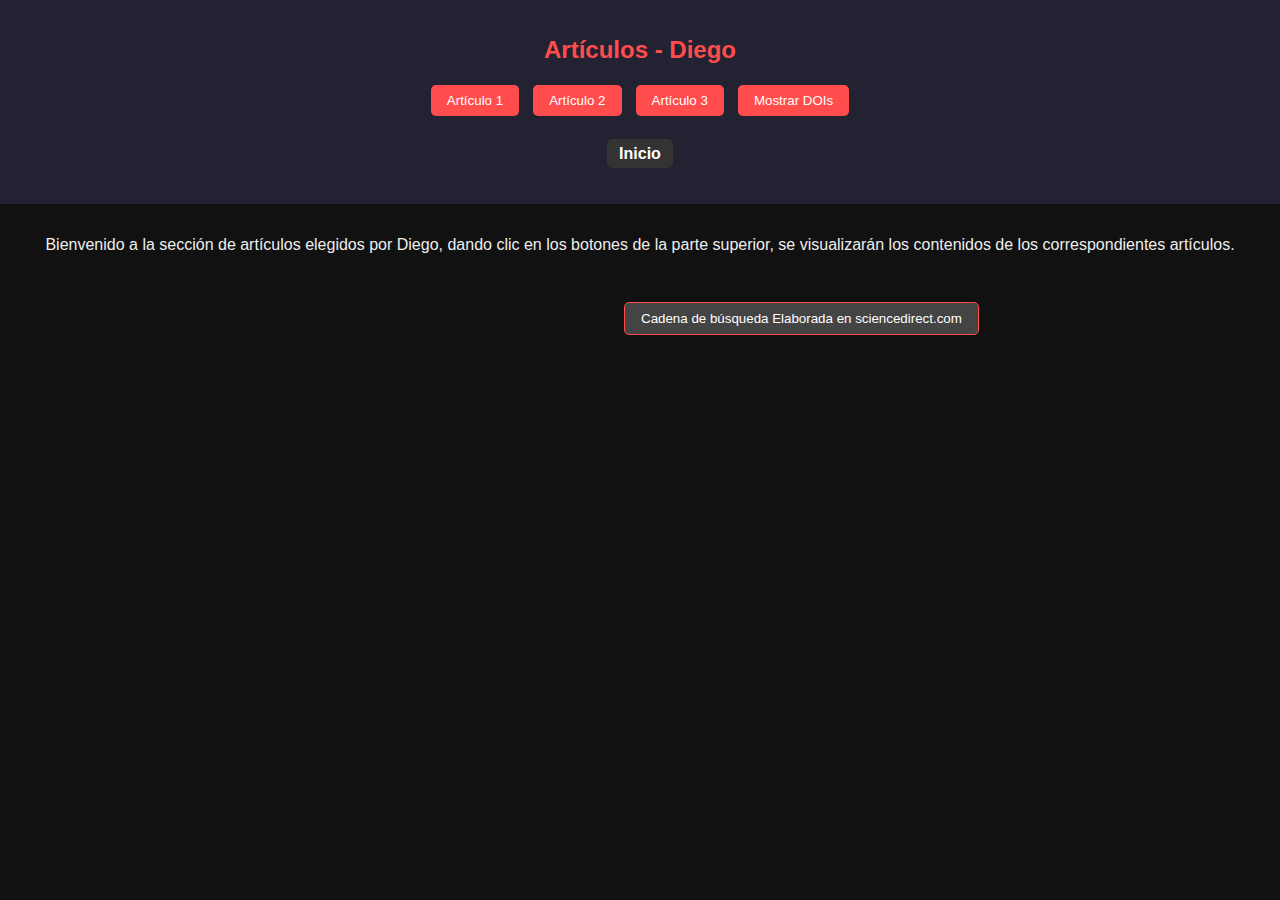
<file: diego.html>
<!DOCTYPE html>
<html lang="es">
<head>
    <meta charset="UTF-8">
    <meta name="viewport" content="width=device-width, initial-scale=1.0">
    <link rel="stylesheet" href="diego.css">
    <link rel="stylesheet" href="style.css">
    <title>Artículos - Diego</title>
</head>
<body>
    
    <header>
        <h2>Artículos - Diego</h2>
        <button data-articulo="1">Artículo 1</button>
        <button data-articulo="2">Artículo 2</button>
        <button data-articulo="3">Artículo 3</button>
        <button id="btnDOI">Mostrar DOIs</button> 
       <h6 class="Regresar"><a href="index.html">Inicio</a></h6>
    </header>

    <main>
        <div>
            <p class="TextoInciial">
                Bienvenido a la sección de artículos elegidos por Diego, dando clic en los botones de la parte superior, se visualizarán los contenidos de los correspondientes artículos.
            </p>
        </div>  

        <div class="btnBusqueda-Principal">
            <button id="btnBusqueda" type="button">Cadena de búsqueda Elaborada en sciencedirect.com</button>
        </div>

        <section id="articulo1" class="articulo oculto">
            <h3>Artículo #1</h3>
            <article>
                <p><b>Título:</b> Big Data Analytics of Knowledge and Skill Sets</p>    
                <p><b>Autores:</b> Tanupriya Choudhury, Deepti Gaur, Sachin Sharma, Shilpi Sharma</p>
                <p><b>Año publicación:</b> A2023</p>
                <p><b>Fuente:</b> Procedia Computer Science, Vol. 218, pp. 244-251</p>
                <p><b>Resumen:</b> El artículo explora cómo las técnicas de analítica de Big Data pueden aplicarse al análisis de conocimientos y competencias, con el objetivo de mejorar procesos educativos y de gestión de talento. Presenta metodologías basadas en minería de datos y algoritmos de aprendizaje para identificar patrones en grandes conjuntos de información relacionados con habilidades.</p>
                <p><b>Palabras claves:</b> Big Data, Knowledge analytics, Skill set analysis, Data mining, Educational analytics</p> 
            </article>
            <button class="cerrar">Cerrar artículo</button>
        </section>

        <section id="articulo2" class="articulo oculto">
            <h3>Artículo #2</h3>
            <article>
                <p><b>Título:</b> Cloud-native workflow framework for stream processing: a comparative study</p>    
                <p><b>Autores:</b> AVinicius Silva, Luiz Angelo Steffenel</p>
                <p><b>Año publicación:</b> 2024</p>
                <p><b>Fuente:</b> RITA - Revista de Informática Teórica e Aplicada, Vol. 31, Nº 1, pp. 32-49</p>
                <p><b>Resumen:</b> Este estudio analiza diferentes frameworks cloud-native para procesamiento de flujos de datos en tiempo real. Se comparan arquitecturas y modelos de despliegue, destacando ventajas, limitaciones y aplicaciones en escenarios de Big Data y analítica en la nube.o</p>
                <p><b>Palabras claves:</b> pStream processing, Cloud-native, Workflow frameworks, Big Data, Comparative study</p> 
            </article>
            <button class="cerrar">Cerrar artículo</button>
        </section>

        <section id="articulo3" class="articulo oculto">
            <h3>Artículo #3</h3>
            <article>
                <p><b>Título:</b> A Hybrid Machine Learning Model for Efficient XML Parsing</p>    
                <p><b>Autores:</b> Priyanka Kumari, Gaurav Sharma, Saurabh Raj</p>
                <p><b>Año publicación:</b> 2024</p>
                <p><b>Fuente:</b> International Journal of Intelligent Systems and Applications (IJISA), Vol. 16, Nº 1, pp. 45-58</p>
                <p><b>Resumen:</b> REl artículo propone un modelo híbrido basado en machine learning para optimizar el análisis de documentos XML. El enfoque combina algoritmos tradicionales con aprendizaje automático, logrando mejoras en eficiencia y precisión al procesar datos estructurados de gran tamaño.</p>
                <p><b>Palabras claves:</b> XML parsing, Hybrid model, Machine learning, Data processing, Algorithm efficiency</p> 
            </article>
            <button class="cerrar">Cerrar artículo</button>
        </section>

        <div id="contenedor"></div>
    </main> 

    
    <script src="diego.js"></script>
</body>
</html>
</file>
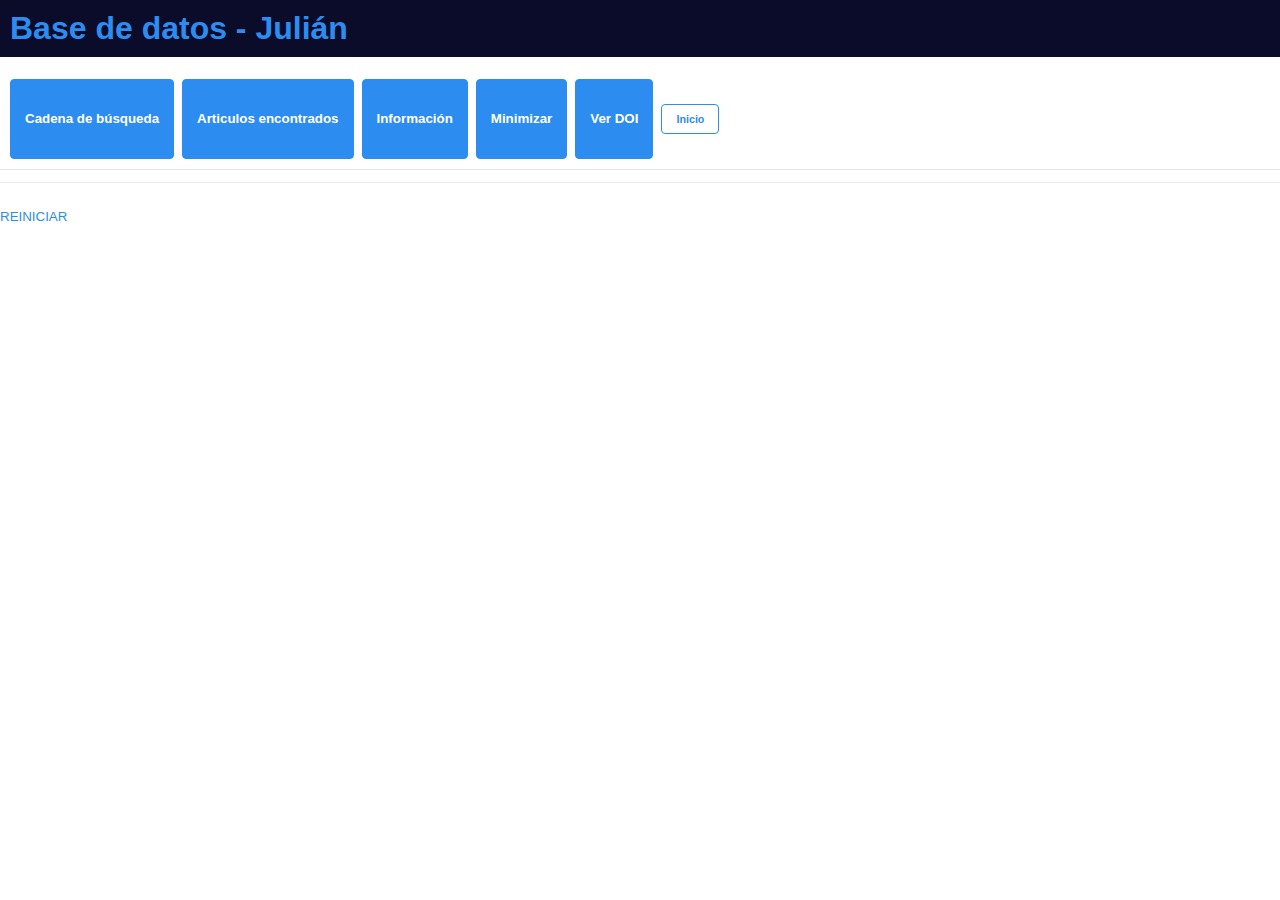
<file: julian.html>
<!DOCTYPE html>
<html lang="en">
<head>
    <meta charset="UTF-8">
    <meta name="viewport" content="width=device-width, initial-scale=1.0">
    <title>Articulos - Julian</title>
    <script src="julian.js" defer></script>
    <link rel="stylesheet" href="julian.css">
    
</head>
<body>
  <header>
    <h1>Base de datos - Julián</h1>
  </header>

  <main>
    <div class="botones">
      <button onclick="mostrarCadena()">Cadena de búsqueda</button>
      <button onclick="mostrarEncontrados()">Articulos encontrados</button>
      <button onclick="mostrarInfo()">Información</button>
      <button onclick="minimizarInfo()">Minimizar</button>
      <button onclick="mostrarDOI()">Ver DOI</button>
      <h6><a href="index.html">Inicio</a></h6>
    </div>

    <section id="panelResultados">
      <p id="textoCadena" class="oculto">
        Cadena utilizada: <code>"WEB DEVELOPMENT" AND "TOOLS" OR "EDUCATION" NOT "BUSSINES"</code>
      </p>

      <p id="textoEncontrados" class="oculto">
        Documentos encontrados: <b id="totalEncontrados">1062</b>
      </p>

      <div id="articulos" class="oculto">
        <h2>Artículos usados</h2>

        <article>
          <h3>Customizing a functional programming language for web development</h3>
          <p><b>Autor:</b> Saša N. Malkov — <b>Año:</b> 2010 — <b>Revista:</b> Computer Languages, Systems & Structures</p>
          <p><b>Resumen:</b> Personaliza Wafl para desarrollo web (documentos, datos, plantillas, diálogos, transacciones).</p>
          <p><b>Palabras clave:</b> Functional programming, Web development, Wafl.</p>
        </article>

        <article>
          <h3>Computing education using generative AI tools: A systematic literature review</h3>
          <p><b>Autores:</b> Friday J. Agbo, Chris Olivia, Godsalvation Oguibe, Ismaila T. Sanusi, Godwin Sani — <b>Año:</b> 2025 — <b>Revista:</b> Computers and Education Open</p>
          <p><b>Resumen:</b> Revisión de 78 estudios sobre IA generativa en educación; buenas prácticas y riesgos.</p>
          <p><b>Palabras clave:</b> Computing education, Generative AI, LLM.</p>
        </article>

        <article>
          <h3>Rhetoric by design: Using web development projects in the technical communication classroom</h3>
          <p><b>Autor:</b> Gregory VanHoosier-Carey — <b>Año:</b> 1997 — <b>Revista:</b> Computers and Composition</p>
          <p><b>Resumen:</b> Proyectos web para fortalecer la práctica retórica en comunicación técnica.</p>
          <p><b>Palabras clave:</b> Pedagogy, Technical communication, Web.</p>
        </article>
      </div>

      
      <div id="doi" class="oculto">
        <h2>DOIs</h2>
        <ul>
          <li> <b>Customizing a functional programming language for web development</b><a href="https://doi.org/10.1016/j.cl.2010.04.001" target="_blank"> 10.1016/j.cl.2010.04.001</a></li>
          <li> <b>Computing education using generative AI tools: A systematic literature review</b><a href="https://doi.org/10.1016/j.caeo.2025.100266" target="_blank">10.1016/j.caeo.2025.100266</a></li>
          <li> <b>Rhetoric by design: Using web development projects in the technical communication classroom</b><a href="https://doi.org/10.1016/S8755-4615(97)90008-6" target="_blank">10.1016/S8755-4615(97)90008-6</a></li>
        </ul>
      </div>
    </section>
  </main>

  <footer>
    <small> <a href="julian.html"> REINICIAR </a> </small>
  </footer>

</body>
  
</html>
</file>
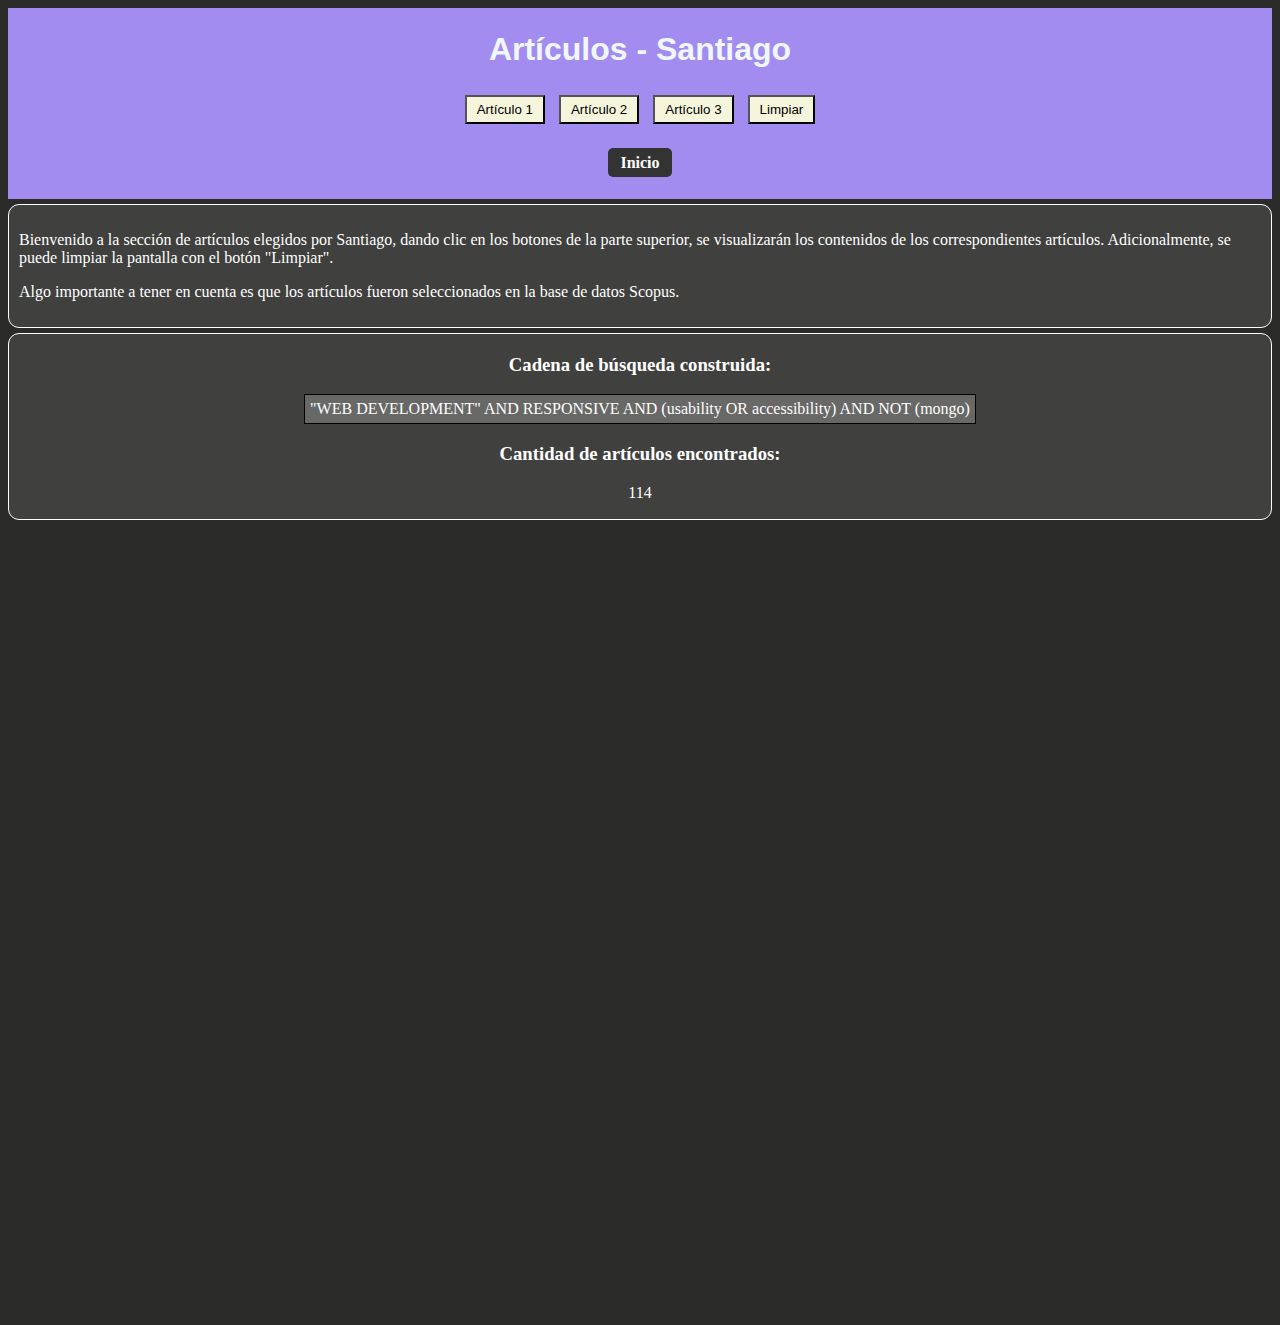
<file: santiago.html>
<!DOCTYPE html>
<html lang="en">
<head>
    <meta charset="UTF-8">
    <meta name="viewport" content="width=device-width, initial-scale=1.0">
    <link rel="stylesheet" href="santiago.css">  
    <link rel="stylesheet" href="style.css"> 
    <title>Artículos - Santiago</title>
</head>
<body>
    <header class="container_title">
    <h1 class="main_title">Artículos - Santiago</h1>
    <button class="list_button" onclick="showArticle1()">Artículo 1</button>
    <button class="list_button" onclick="showArticle2()">Artículo 2</button>
    <button class="list_button" onclick="showArticle3()">Artículo 3</button>
        <button class="list_button" onclick="clearArticles()">Limpiar</button>
        <h6 class="Regresar"><a href="index.html">Inicio</a></h6>
    </header>

    <main class="main_container">
        <div class="general_info_container">
            <p>Bienvenido a la sección de artículos elegidos por Santiago, dando clic en los botones de la parte superior, se visualizarán los contenidos de los correspondientes artículos. Adicionalmente, se puede limpiar la pantalla con el botón "Limpiar".</p>
            <p>Algo importante a tener en cuenta es que los artículos fueron seleccionados en la base de datos Scopus.</p>
        </div>
        <div class="search_query_container">
            <h3>Cadena de búsqueda construida:</h3>
            <p class="search_query">"WEB DEVELOPMENT" AND RESPONSIVE AND (usability OR accessibility) AND NOT (mongo)</p>
            <h3>Cantidad de artículos encontrados:</h3>
            <p class="research_result">114</p>
        </div>
        <div class="article1">
            <h2>Artículo 1</h2>
            <p>
                <strong>Título:</strong> Light and Dark Mode: A Comparison Between Android and iOS App UI Modes and Interviews with App Designers and Developers.<br>
                <strong>Autores:</strong> Andrew Sarah,Bishop Chelsea,Tigwell Garreth W.<br>
                <strong>Año publicación:</strong> 2024.<br>
                <strong>Fuente:</strong> Proceedings of the ACM on Interactive, Mobile, Wearable and Ubiquitous Technologies.<br>
                <strong>Resumen:</strong> Se compara la implementación del modo claro y oscuro en 12 aplicaciones móviles, analizando las decisiones de diseño y desarrollo detrás de cada una, así como las percepciones de los usuarios sobre estas interfaces.<br>
                <strong>Palabras clave:</strong>Android (operating system);Color changes; Creative process; Dark modes; Design and development process; Design decisions; Manual inspection; Mobile app; Mobile usability; Mode implementation;Design.<br>
                <strong>DOI: <a href="https://doi.org/10.1145/3643539">Clic para consultar</a></strong>
            </p>
        </div>
        <div class="article2">
            <h2>Artículo 2</h2>
            <p>
                <strong>Título:</strong> Web application testing—Challenges and opportunities.<br>
                <strong>Autores:</strong> Sebastian Balsam, Deepti Mishra.<br>
                <strong>Año publicación:</strong> 2025.<br>
                <strong>Fuente:</strong> Journal of Systems and Software.<br>
                <strong>Resumen:</strong> Explora los retos de asegurar la calidad en interfaces web, centrándose en la necesidad de pruebas efectivas y la implementación de herramientas adecuadas para abordar estos desafíos.<br>
                <strong>Palabras clave:</strong>Systematic literature review;Web application; Testing; Test models;Testing tools.<br>
                <strong>DOI: <a href="https://doi.org/10.1016/j.jss.2024.112186">Clic para consultar</a></strong>
            </p>
        </div>
        <div class="article3">
            <h2>Artículo 3</h2>
            <p>
                <strong>Título:</strong>  AI-MDD-UX: Revolutionizing E-Commerce User Experience with Generative AI and Model-Driven Development.<br>
                <strong>Autores:</strong> Alti Adel, Lakehal Abderrahim.<br>
                <strong>Año publicación:</strong> 2025.<br>
                <strong>Fuente:</strong> Future Internet.<br>
                <strong>Resumen:</strong> Este artículo presenta un enfoque innovador para mejorar la experiencia del usuario en el comercio electrónico mediante el uso de inteligencia artificial generativa y desarrollo impulsado por modelos (MDD). Se exploran técnicas para la optimización de la interfaz de usuario y la adaptación dinámica a las necesidades del usuario, con el objetivo de crear interacciones más intuitivas y personalizadas.<br>
                <strong>Palabras clave:</strong>generative AI; model-driven development (MDD); E-commerce UX/UI optimization; UI adaptation; AI-powered user interaction modeling.<br>
                <strong>DOI: <a href="https://doi.org/10.3390/fi17040180">Clic para consultar</a></strong>
            </p>
        </div>
    </main>
    <script src="functions.js"></script>
</body>
</html>
</file>
<file: diego.css>
body {
  font-family: Arial, sans-serif;
  background-color: #111; 
  color: #eee;
  margin: 0;
  padding: 0;
}

header {
  background-color: #223;
  padding: 1rem;
  text-align: center;
}

header h2 {
  margin-bottom: 1rem;
  color: #ff4c4c; /* rojo suave */
}

header button {
  background-color: #ff4c4c;
  color: white;
  border: none;
  padding: 0.5rem 1rem;
  margin: 0.3rem;
  border-radius: 5px;
  cursor: pointer;
  transition: 0.3s;
}

header button:hover {
  background-color: #ff2a2a;
}

main {
  padding: 1rem;
}

.articulo {
  background-color: #222;
  padding: 1rem;
  margin: 1rem 0;
  border-left: 4px solid #ff4c4c;
  border-radius: 8px;
}

.articulo h3 {
  color: #ff4c4c;
}

.articulo button.cerrar {
  background-color: #444;
  color: white;
  border: none;
  padding: 0.4rem 0.8rem;
  margin-top: 1rem;
  border-radius: 4px;
  cursor: pointer;
}

.articulo button.cerrar:hover {
  background-color: #ff4c4c;
}

/* Ocultar por defecto */
.oculto {
  display: none;
}

.btnBusqueda-Principal {
    margin-top: 3rem;
    margin-left:38rem;
}

#btnBusqueda {
  background-color: #444;
  color: #fff;
  padding: 0.5rem 1rem;
  border: 1px solid #ff4c4c;
  border-radius: 5px;
  cursor: pointer;
  transition: 0.3s;
}

#btnBusqueda:hover {
  background-color: #ff4c4c;
}

p.TextoInciial{
    text-align: center;
}
</file>
<file: style.css>
.Regresar a {
  color: #fff;
  text-decoration: none;  /* le quitamos el sudbrayado */
  font-size: 1rem;        
  font-weight: bold;    
  background-color: #333; 
  padding: 6px 12px;    
  border-radius: 5px; 
  transition: 0.3s;       /* una animación suave como de color  */
}

.Regresar a:hover {
  background-color: #ff4c4c; 
  color: #fff;               
}
</file>
<file: julian.css>
body {
  font-family: Arial, sans-serif;
  margin: 0;
  background: #ffffff;
  color: #222;
}

header {
  background: #0b0c2a; 
  color: #fff;
  padding: 10px;
}


header h1 {
  margin: 0;
  color: #2d8cf0; 
}


.botones {
  display: flex;
  flex-wrap: wrap;
  gap: 8px;
  margin: 12px 0;
  padding: 10px;
  background: #ffffff;
  border-bottom: 1px solid #e5e5e5;
}


button {
  padding: 8px 14px;
  border: 1px solid #2d8cf0;
  background: #2d8cf0;
  color: #fff;
  border-radius: 4px;
  cursor: pointer;
  font-weight: bold;
}

h6 {
  padding: 8px 14px;
  border: 1px solid #2d8cf0;
  background: #ffffff;
  color: #000000;
  border-radius: 4px;
  cursor: pointer;
  font-weight: bold;
}



button:hover {
  background: #1a6fd1;
  border-color: #1a6fd1;
}


section {
  padding: 12px;
  border-top: 1px solid #eee;
}


article {
  border: 1px solid #ddd;
  padding: 12px;
  margin: 10px 0;
  background: #f9f9f9;
}


a {
  color: #2d8cf0;
  text-decoration: none;
}

a:hover {
  text-decoration: underline;
}


code {
  background: #eef6ff;
  border: 1px solid #b3d4fc;
  padding: 2px 5px;
  border-radius: 3px;
}


.mini {
  color: #666;
  font-size: 0.9rem;
}

.oculto {
  display: none;
}
</file>
<file: santiago.css>
body{
    background-color: #2b2b2a;
}
.container_title{
    text-align: center;
    padding: 2px;
    background-color: #a38cf0;
}

.main_title{
    color: aliceblue;
    font-family: sans-serif;
}

.list_button{
    margin: 5px;
    padding: 5px 10px;
    background-color: beige;
    
}

.list_button:hover{
    color: red;
    background-color: #413e3e;
    
}

.general_info_container{
    padding: 10px;
    color: white;
    border: solid 1px white;
    border-radius: 11px;
    margin-top: 5px;
    background-color: #454543d0;
}

.search_query_container{
    padding:1px;
    color: white;
    border: solid 1px white;
    border-radius: 11px;
    margin-top: 5px;
    background-color: #454543d0;
    text-align: center;
}

.search_query{
    border: solid 1px black;
    width: fit-content;
    padding: 5px;
    background-color: #71716fd0;
    display: flex;
    justify-content: center;
    margin: 0 auto;
}

.search_query:hover{
    background-color: #5c5c5c;
    color: aqua;
}

.article1{
    border: solid 1px white;
    border-radius: 11px;
    padding: 10px;
    margin-top: 5px;
    background-color: #8f8f8cc1;
    visibility: hidden;
}
.article2{
    visibility: hidden;
    border: solid 1px white;
    border-radius: 11px;
    padding: 10px;
    margin-top: 5px;
    background-color: #8f8f8cc1;
}
.article3{
    visibility: hidden;
    border: solid 1px white;
    border-radius: 11px;
    padding: 10px;
    margin-top: 5px;
    background-color: #8f8f8cc1;
}
</file>
